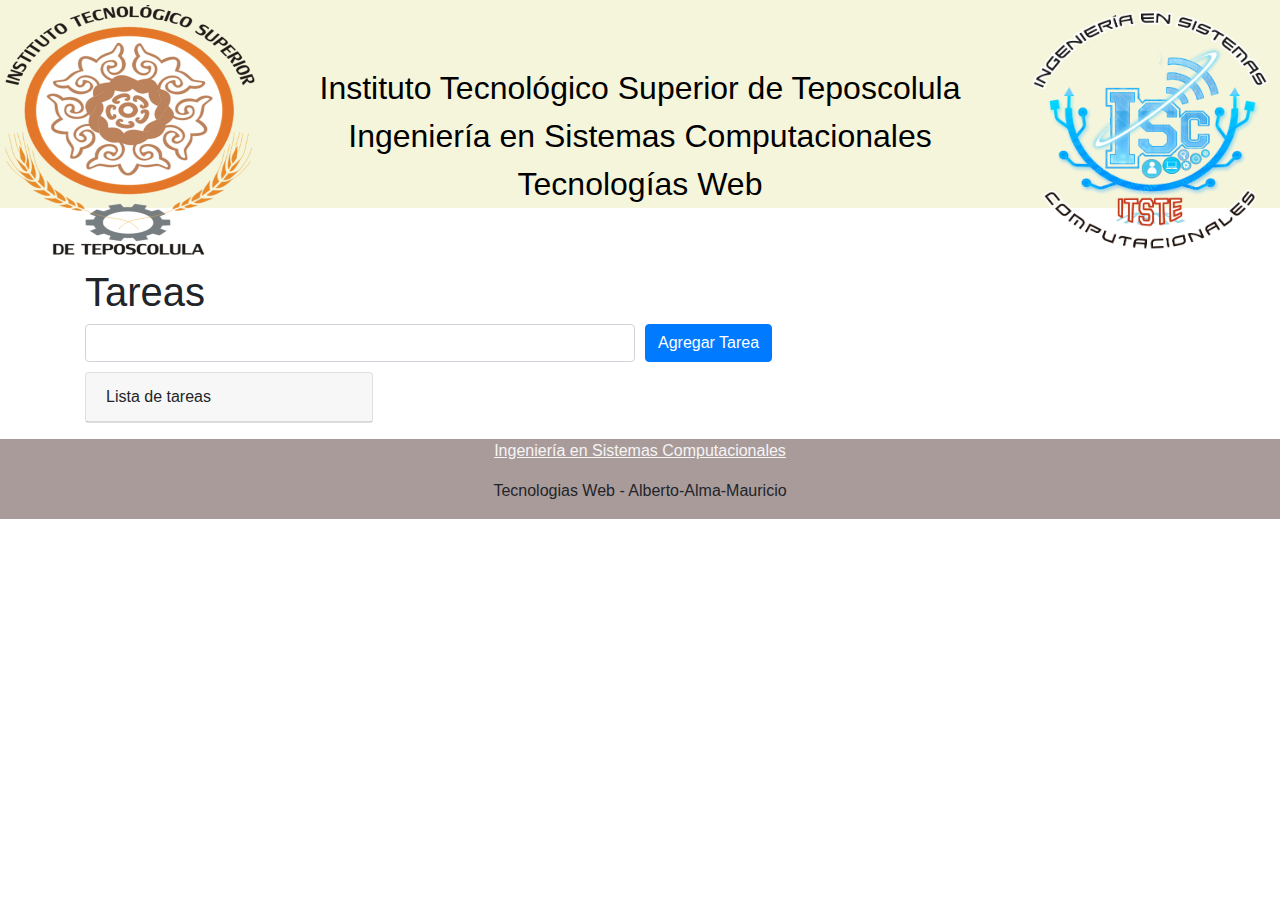
<file: index.html>
<!DOCTYPE html>
<html>
  <head>
    <link rel="stylesheet" href="/css/bootstrap.min.css">
    <script src="js/bootstrap.min.js"></script>
    <script src="https://code.jquery.com/jquery-3.3.1.slim.min.js" integrity="sha384-q8i/X+965DzO0rT7abK41JStQIAqVgRVzpbzo5smXKp4YfRvH+8abtTE1Pi6jizo" crossorigin="anonymous"></script>
    <script src="https://cdnjs.cloudflare.com/ajax/libs/popper.js/1.14.6/umd/popper.min.js" integrity="sha384-wHAiFfRlMFy6i5SRaxvfOCifBUQy1xHdJ/yoi7FRNXMRBu5WHdZYu1hA6ZOblgut" crossorigin="anonymous"></script>
      <link href="./styles.css" type="text/css" rel="stylesheet" />
    <title>Tecnologias Web</title>
  </head>
  <body aurelia-app="src/main">
    <script src="scripts/system.js"></script>
    <script src="scripts/config-esnext.js"></script>
    <script src="scripts/aurelia-core.min.js"></script>
    <template>
      <h1>${heading}</h1>
    </template>
    <script>
      System.import('aurelia-bootstrapper');
    </script>
  </body>
</html>
</file>
<file: styles.css>
.header{
  margin-top: 0px;
  margin-bottom: 0px;
  padding: 0%;
  background-color:  beige;
}
.titulos{  
  margin: 0%;
  padding-top: 5%;
  text-align: center;  
  color: black;
  font-size: 200%;
  
}

.footer{
  text-align: center;
  background-color: #aa9b9b; 
  padding: 0%;
  /*color: #ffffff;*/
  display: flex;
  justify-content: center;
  align-items: center;
  flex-direction: column;
}
.carrera{
  color: #f5f5f5;
  text-decoration: underline; /* subrayar el texto */
  cursor: pointer;
}
</file>
